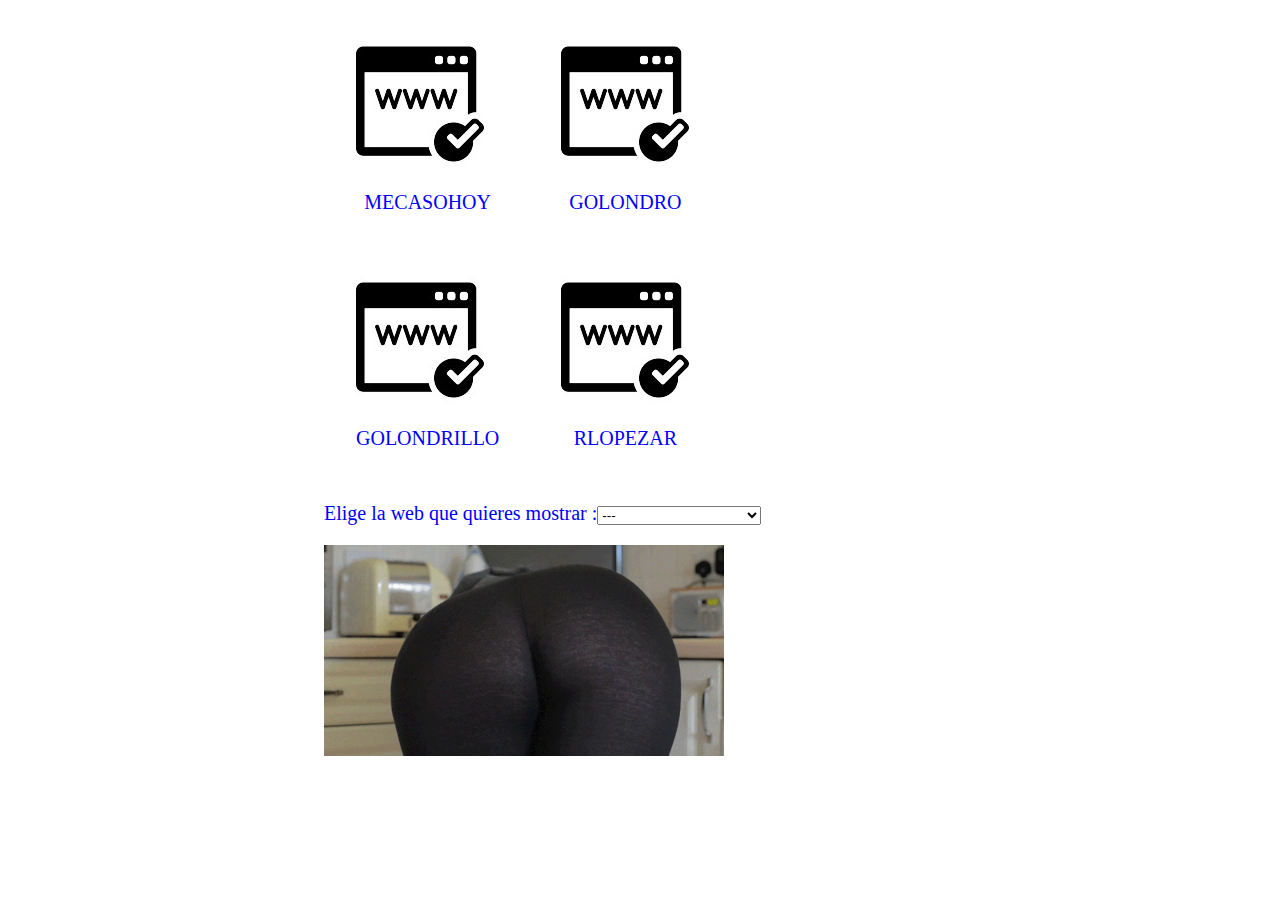
<file: pruebas/web1.html>
<HTML>    <HEAD>        <TITLE>Webs</TITLE><!--<style>		a 		{		 font-size: 20px;		 color: blue;		 text-decoration: none;		 		}		a:hover 		{		 text-decoration:underline;		 color:red;		 }		td		{		padding: 30px;		text-align: center;		}		tr		{		padding: 50px;		}		body		{				}		 #imagen 		{			background-image:url("imagenes/www.jpg") ;			background-repeat: no-repeat;		}		#imagen1 		{			background-image:url("imagenes/CULITO.jpg") ;			background-repeat: no-repeat;		}		.png		{			width: 128px; 			height: 128px;		}				.grande		{			width: 300px; 			height: 300px;		}		.gigante		{			width: 700px; 			height: 700px;		}		</style>--><link href="../../css/imagenes.css" rel="stylesheet" type="text/css">	</HEAD><BODY><div id="contenedor"><table>            <tr>                <td>					<a href="http://mecasohoy.tk" target="_blank">					<div class="png" id="imagen"></div><BR>MECASOHOY</a>				</td>                <td>					<a href="http://golondro.tk/index1.html" target="_blank">					<div class="png" id="imagen"></div><BR>GOLONDRO</a>					</td>            </tr>						<tr>                <td>					<a href="http://golondrillo.tk" target="_blank">					<div class="png" id="imagen"></div><BR>GOLONDRILLO</a>					</td>                <td>					<a href="http://rlopezar.tk" target="_blank">					<div class="png" id="imagen"></div><BR>RLOPEZAR</a>					</td>            </tr></table>	<form>	<p style="font-size: 20px; color:blue">Elige la web que quieres mostrar :<select name="ad" onchange="salta(this.form)"><option selected> ---<option value="http://mecasohoy.tk">Index<option value="http://mecasohoy.tk/ASIR">ASIR<option value="http://mecasohoy.tk/subir.php">Subir fichero<option value="http://mecasohoy.tk/web/galeria.php">Ver imagenes<option value="http://mecasohoy.tk/imagehosting.php">Subir imagenes<!-- <option value="http://mecasohoy.tk/formulario.php">Formulario --><!-- <option value="http://mecasohoy.tk/htpasswd.php">Generador htpasswd --><option value="http://my.dot.tk/cgi-bin/login01.taloha">Dominio tk<!-- <option value="http://mecasohoy.uni.me/kindle">Kindle --><option value="http://www.geoportalgasolineras.es/">Gasolineras<!-- <option value="http://mecasohoy.uni.me/blog">Blog --><!-- <option value="http://mecasohoy.tk/pruebas/aleatorio.php">Imagen aleatoria --><option value="http://epublibre.org">Epub<option value="http://rase.tk/">Series<option value="http://www.hostinger.es/">Hostinger<option value="http://members.000webhost.com/login.php">WebHost<option value="http://cpanel.tuars.com/">Tuars<option value="http://mecasohoy.tk/index1.php">Inicio<!-- <option value="http://mecasohoy.tk/pru.php">Prueba  --><option value="http://mecasohoy.tk/under.php">Web caida<option value="http://mecasohoy.tk/undiscoveredpwds/working.htm">Web undiscoveredpwds<option value="http://www.exvagos.com/libros-de-cocina/">Foro cocina</select></p><a href="http://golondro.tk/imagenes/ima.gif"> <img width='400' height='211' src='../../imagenes/ima.gif' alt="Pulsa para ver mi novia"> </a><br><!--insertar una foto desde el css	id=#	class=.div class="gigante" id="imagen1">.</div>--><!--galerias de fotos	<a href="https://goo.gl/photos/UMDFT9jovZXpyfyZ7" target="_blank">Escaneadas</a><br><a href="https://goo.gl/photos/d78kynKexUqh4Y9M8" target="_blank">Todas las fotos 2011-2015</a><br><br>FOTOS MARZO 2015</Br><embed type="application/x-shockwave-flash" src="https://photos.gstatic.com/media/slideshow.swf" width="600" height="400" flashvars="host=picasaweb.google.com&captions=1&hl=es&feat=flashalbum&RGB=0x000000&feed=https%3A%2F%2Fpicasaweb.google.com%2Fdata%2Ffeed%2Fapi%2Fuser%2F101272237485341573147%2Falbumid%2F6134969151838604113%3Falt%3Drss%26kind%3Dphoto%26authkey%3DGv1sRgCIeB-KKdxqKKVw%26hl%3Des" pluginspage="http://www.macromedia.com/go/getflashplayer"></embed></Br>BODA </Br><embed type="application/x-shockwave-flash" src="https://photos.gstatic.com/media/slideshow.swf" width="600" height="400" flashvars="host=picasaweb.google.com&captions=1&hl=es&feat=flashalbum&RGB=0x000000&feed=https%3A%2F%2Fpicasaweb.google.com%2Fdata%2Ffeed%2Fapi%2Fuser%2F101272237485341573147%2Falbumid%2F5570013298076488017%3Falt%3Drss%26kind%3Dphoto%26authkey%3DGv1sRgCM6zu9-srZDo_QE%26hl%3Des" pluginspage="http://www.macromedia.com/go/getflashplayer"></embed></Br>PISO</Br><embed type="application/x-shockwave-flash" src="https://photos.gstatic.com/media/slideshow.swf" width="600" height="400" flashvars="host=picasaweb.google.com&captions=1&hl=es&feat=flashalbum&RGB=0x000000&feed=https%3A%2F%2Fpicasaweb.google.com%2Fdata%2Ffeed%2Fapi%2Fuser%2F101272237485341573147%2Falbumid%2F5049974496887790353%3Falt%3Drss%26kind%3Dphoto%26authkey%3DGv1sRgCNX7re77ps_RhwE%26hl%3Des" pluginspage="http://www.macromedia.com/go/getflashplayer"></embed></Br>CRUCERO</Br><embed type="application/x-shockwave-flash" src="https://photos.gstatic.com/media/slideshow.swf" width="600" height="400" flashvars="host=picasaweb.google.com&captions=1&hl=es&feat=flashalbum&RGB=0x000000&feed=https%3A%2F%2Fpicasaweb.google.com%2Fdata%2Ffeed%2Fapi%2Fuser%2F101272237485341573147%2Falbumid%2F5252267983939783841%3Falt%3Drss%26kind%3Dphoto%26authkey%3DGv1sRgCJX6p_zfoPfvrgE%26hl%3Des" pluginspage="http://www.macromedia.com/go/getflashplayer"></embed><br>--><SCRIPT LANGUAGE="JavaScript">function salta(Sel){if (Sel.ad.selectedIndex != 0){document.location=Sel.ad.options[Sel.ad.selectedIndex].value}}</SCRIPT></form></div>    </BODY></HTML>
</file>
<file: css/imagenes.css>
a 
		{
		 font-size: 20px;
		 color: blue;
		 text-decoration: none;
		 
		}
		a:hover 
		{
		 text-decoration:underline;
		 color:red;
		 }
		td
		{
		padding: 30px;
		text-align: center;
		}
		tr
		{
		padding: 50px;
		}
		body
		{
		
		}
		 #imagen 
		{
			background-image:url("../imagenes/www.jpg") ;
			background-repeat: no-repeat;
		}
		#imagen1 
		{
			background-image:url("../imagenes/CULITO.jpg") ;
			background-repeat: no-repeat;
		}
		.png
		{
			width: 128px; 
			height: 128px;
		}
		
		.grande
		{
			width: 300px; 
			height: 300px;
		}
		.gigante
		{
			width: 700px; 
			height: 700px;
		}
		

		#contenedor 
		{
		width: 50%;
		margin: 0 auto;
		}
		
		.img1
		{
			padding-left: 60px;
		}
</file>
